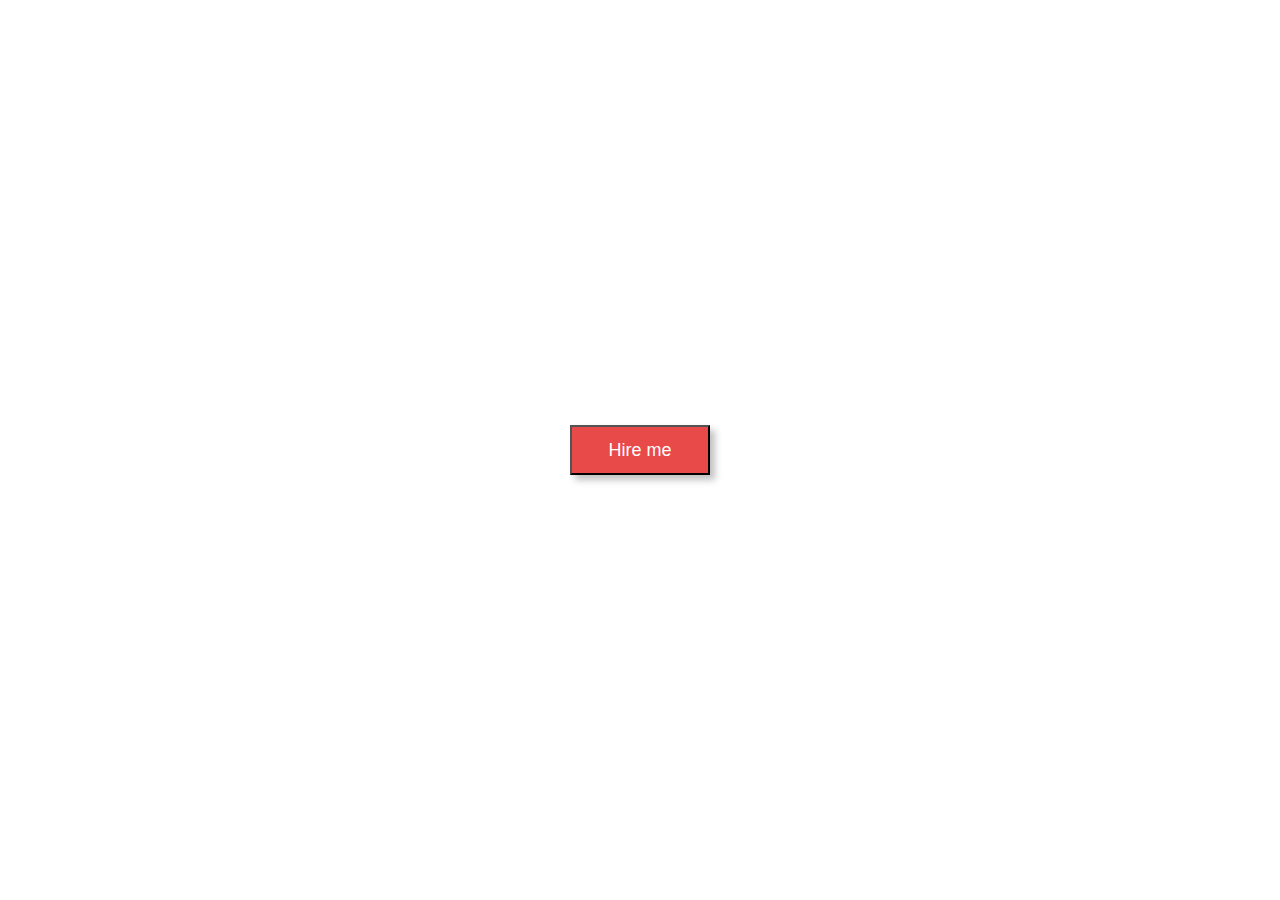
<file: index.html>
<!DOCTYPE html>
<html lang="en">
<head>
    <meta charset="UTF-8">
    <meta http-equiv="X-UA-Compatible" content="IE=edge">
    <meta name="viewport" content="width=device-width, initial-scale=1.0">
    <title>Modern Button</title>
    <link rel="stylesheet" href="styles.css">
</head>
<body>
    <div id="wrapper">
        <button class="btn-pink">Hire me</button>
    </div>
</body>
</html>
</file>
<file: styles.css>
*{
    margin: 0;
    padding: 0;
    box-sizing: border-box;
}

#wrapper{
    height: 100vh;
    width: 100vw;
    display: flex;
    justify-content: center;
    align-items: center;
}

.btn-pink{
    background-color: #e84949;
    padding: 0.8rem 2.3rem;
    color: white;
    font-size: 18px;
    box-shadow:  5px 5px 7px 0px #0000003f;
    position: relative;
    z-index: 1;
}

.btn-pink::before{ 
    content: "";
    background-color: #1f1f1f;
    position: absolute;
    top:0;
    left:0;
    right:0;
    bottom:0;
    transform: scalex(0);
    transform-origin:left;
    transition: all 1s;
    z-index: -1;
}

.btn-pink:hover::before{
    transform: scaleX(1);
}
</file>
